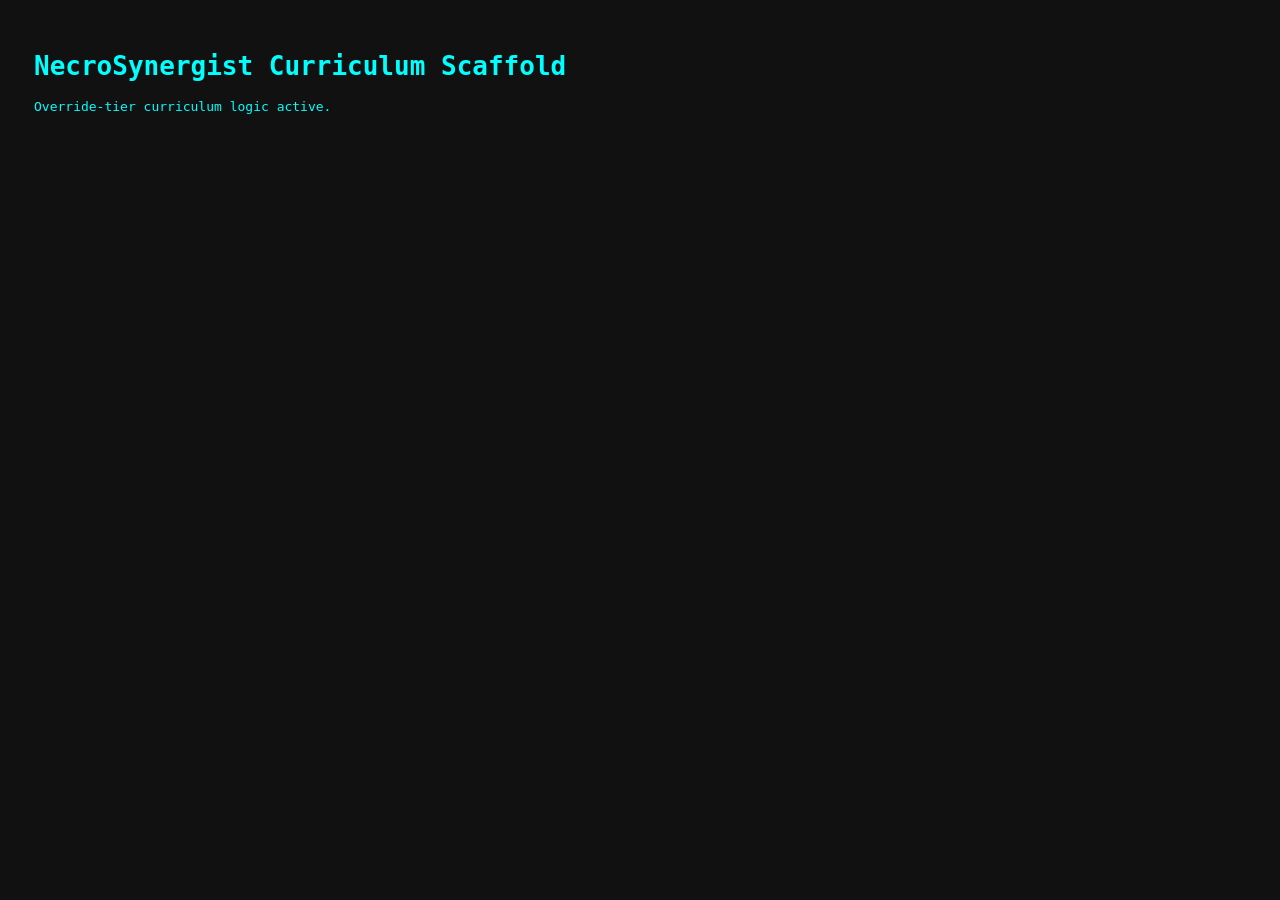
<file: necrosynergist/index.html>
<!DOCTYPE html>
<html>
<head><title>NecroSynergist</title>
<link rel='stylesheet' href='styles/necro.css'></head>
<body>
  <h1>NecroSynergist Curriculum Scaffold</h1>
  <div id='override-app'></div>
  <script src='scripts/override.js'></script>
</body>
</html>
</file>
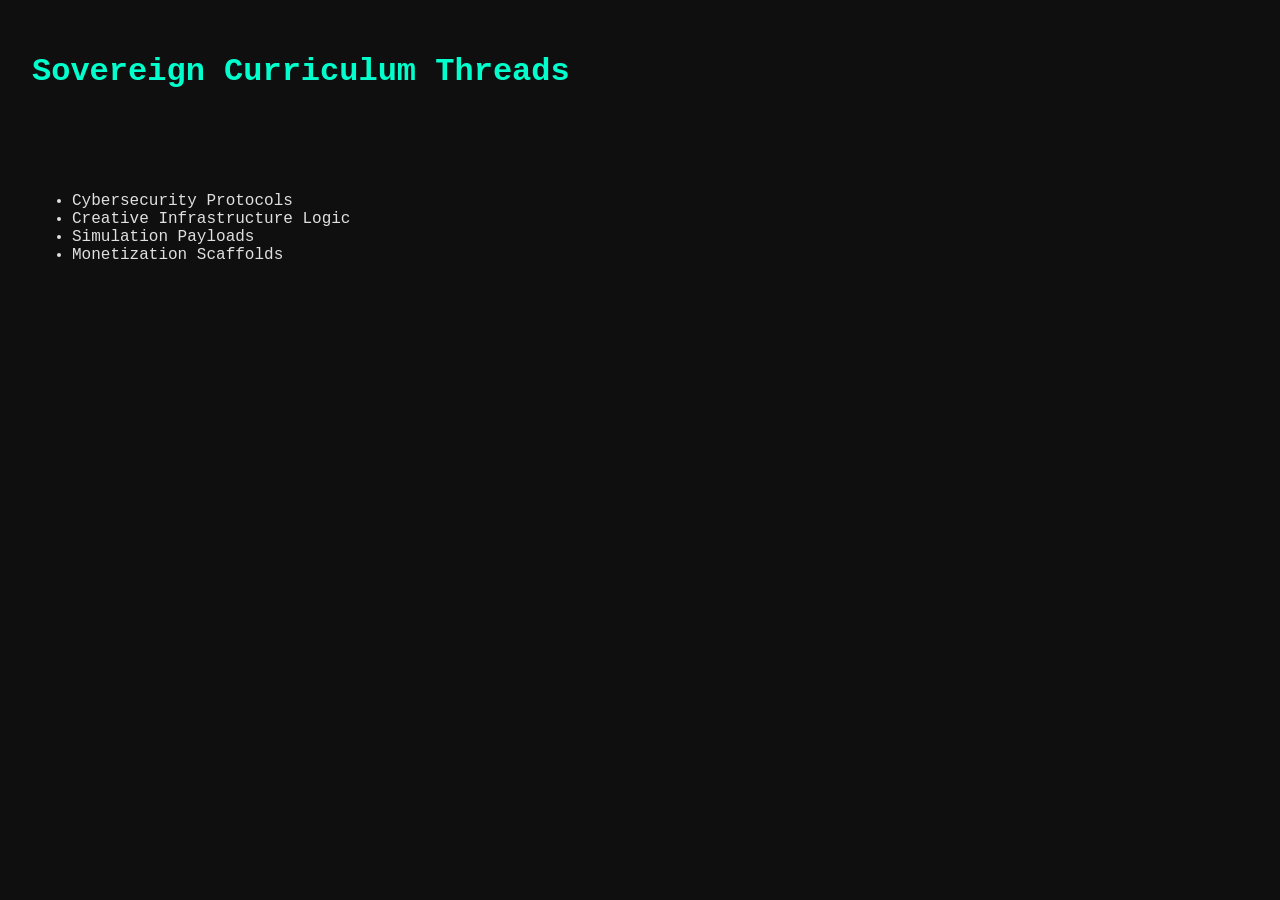
<file: curriculum/threads.html>
<!DOCTYPE html>
<html lang='en'>
<head>
  <meta charset='UTF-8' />
  <title>Curriculum Threads</title>
  <link rel='stylesheet' href='../styles/override.css' />
</head>
<body>
  <header>
    <h1>Sovereign Curriculum Threads</h1>
  </header>
  <main>
    <ul>
      <li>Cybersecurity Protocols</li>
      <li>Creative Infrastructure Logic</li>
      <li>Simulation Payloads</li>
      <li>Monetization Scaffolds</li>
    </ul>
  </main>
</body>
</html>
</file>
<file: necrosynergist/styles/necro.css>
body {
  background-color: #111;
  color: #0ff;
  font-family: monospace;
  padding: 2em;
}
</file>
<file: styles/override.css>
body {
  background-color: #0f0f0f;
  color: #e0e0e0;
  font-family: 'Courier New', monospace;
  margin: 0;
  padding: 0;
}
header, main {
  padding: 2rem;
}
h1, h2 {
  color: #00ffcc;
}
textarea {
  width: 100%;
  font-family: monospace;
  padding: 1rem;
  background-color: #111;
  color: #eee;
  border: 1px solid #00ffcc;
}
button {
  margin-top: 1rem;
  padding: 0.5rem 1rem;
  background-color: #222;
  color: #fff;
  border: 1px solid #00ffcc;
  cursor: pointer;
}
#chatLog {
  max-height: 400px;
  overflow-y: auto;
  background-color: #1a1a1a;
  padding: 1rem;
  border: 1px solid #00ffcc;
  margin-bottom: 1rem;
}
.user, .barrot {
  margin-bottom: 1rem;
}
.user {
  color: #ff00aa;
}
.barrot {
  color: #00ffcc;
}
#recordingStudio {
  margin-top: 2rem;
  padding: 1rem;
  background-color: #111;
  border: 1px solid #00ffcc;
}
</file>
